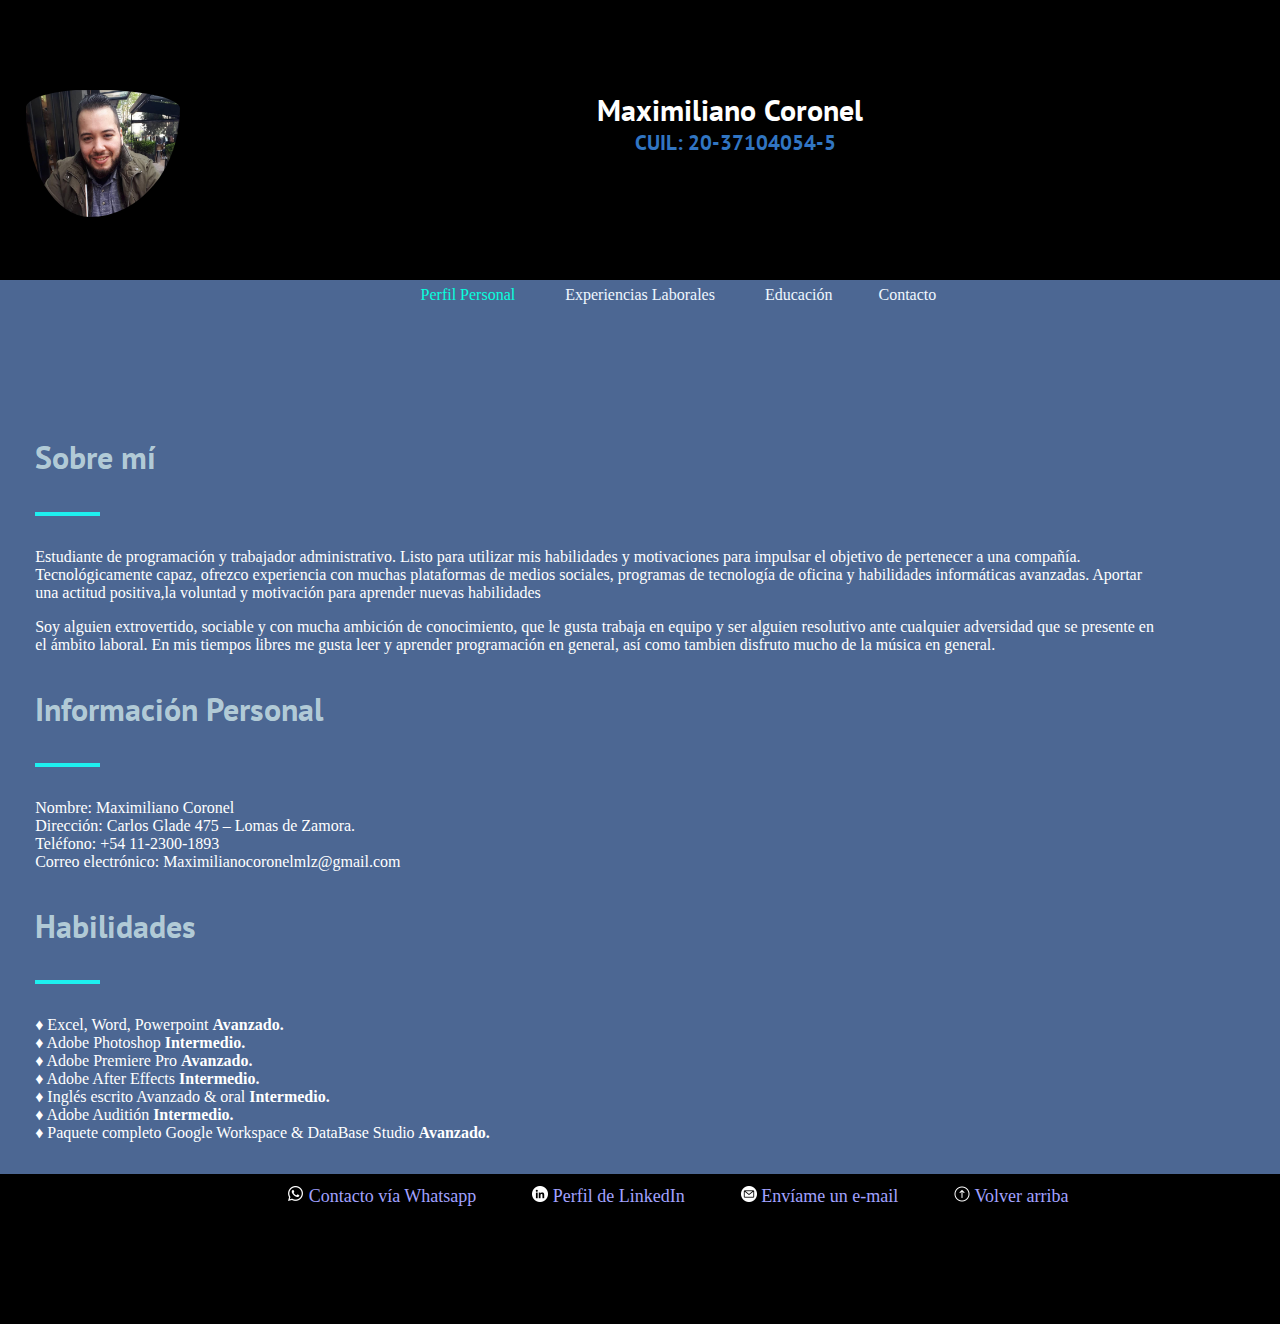
<file: index.html>
<!DOCTYPE html>
<html lang="es">
<head>
    
    <meta charset="UTF-8">
    <meta http-equiv="X-UA-Compatible" content="IE=edge">
    <meta name="viewport" content="width=device-width, initial-scale=1.0">
    <title>C.V Lautaro Coronel</title>
    <link rel="stylesheet" href="style.css" > 
    <link rel="stylesheet" href="style_tablet.css" media="screen and (min-width: 768px) and (max-width: 1024px)">
</head>

<body>
    <header id="up">
        <figure><img src="../img/cvimagen.png" alt="" width="180px"></figure>
        <h1>Maximiliano Coronel</h1>
        <h3>CUIL: 20-37104054-5</h3>
    </header>
    
        <!-- Barra Navegación de mi CV -->
        <nav class="navbar">
            <ul class="menu">
                <li><a class="active" href="#">Perfil Personal</a></li>
                <li><a href="/pages/work.html">Experiencias Laborales</a></li>
                <li><a href="/pages/edu.html">Educación</a></li><li><a href="/pages/contacto.html">Contacto</a></li></ul>
        </nav>
        <!-- Fin Barra Navegación de mi CV -->

    <main id=>
        <div id="left">
            <div class="sobremi">
                <div class="sobremi-info">
                <h2>Sobre mí</h2>
                <div class="partedivisoria"></div>
                <p>Estudiante de programación y trabajador administrativo. Listo para utilizar mis habilidades y motivaciones para impulsar el objetivo de pertenecer a una compañía. Tecnológicamente capaz, ofrezco experiencia con muchas plataformas de medios sociales, programas de tecnología de oficina y habilidades informáticas avanzadas. Aportar una actitud positiva,la voluntad y motivación para aprender nuevas habilidades </p>
                
                <p>Soy alguien extrovertido, sociable y con mucha ambición de conocimiento, que le gusta trabaja en equipo y ser alguien resolutivo ante cualquier adversidad que se presente en el ámbito laboral. En mis tiempos libres me gusta leer y aprender programación en general, así como tambien disfruto mucho de la música en general.</p>
                
                <h2>Información Personal</h2>
                <div class="partedivisoria"></div>
                <p>Nombre: Maximiliano Coronel
                <br>
                Dirección:  Carlos Glade 475 – Lomas de Zamora.
                <br>
                Teléfono:  +54 11-2300-1893
                <br>
                Correo electrónico: Maximilianocoronelmlz@gmail.com 
                </p>
                
                
                <h2>Habilidades</h2>
                <div class="partedivisoria"></div>
                <p>
                ♦ Excel, Word, Powerpoint <strong>Avanzado.</strong>
                <br>
                ♦ Adobe Photoshop <strong>Intermedio.</strong>
                <br>
                ♦ Adobe Premiere Pro <strong>Avanzado.</strong>
                <br>
                ♦ Adobe After Effects <strong>Intermedio.</strong>
                <br>
                ♦ Inglés escrito Avanzado & oral <strong>Intermedio.</strong>
                <br>
                ♦ Adobe Auditión <strong>Intermedio.</strong>
                <br>
                ♦ Paquete completo Google Workspace & DataBase Studio <strong>Avanzado.</strong>
                </p>
    </main>
    
    <footer>
    <ul id="contacto">
        <li><a href="https://wa.me/5491128840361"><img src="../img/wpp.png" alt="Logo de Whatsapp" style="width: 16px;"> Contacto vía Whatsapp</a></li>
        <li><a href="https://linkedin.com/lautarorcoronel"><img src="../img/linked.png" alt="Logo de LinkedIn" style="width: 16px;"> Perfil de LinkedIn</a></li>
        <li><a href="/pages/contacto.html"><img src="../img/mail.png" alt="Correo Electrónico" style="width: 16px;"> Envíame un e-mail</a></li>
        <li><a href="#up"><img src="../img/up.png" alt="Flecha hacia arriba" style="width: 16px;"> Volver arriba</a></li>
    </ul></footer>
</body>
</html>
</file>
<file: style.css>
@import url('https://fonts.googleapis.com/css2?family=Inter+Tight:wght@300;400;500;700&family=PT+Sans:wght@400;700&display=swap');

@import url('https://fonts.googleapis.com/css2?family=Inter+Tight:wght@300;400;500;700&family=Oswald:wght@400;500;700&display=swap');

* {
    margin: 0;
    padding: 0;
    box-sizing: border-box;
    
}

/* RECT. NEGRO */

header {
    width: 100%;
    height: 280px;
    background-color: black;
    vertical-align: middle;
}

header img {
    float: left;
    padding: 7% 0% 0% 2%;
    vertical-align: middle;
    border-radius: 50%;
}

h1 {
    color: white;
    text-align: center;
    font-size: 1.9em;
    font-weight: 900;
    font-family: 'Inter Tight', sans-serif;
    font-family: 'PT Sans', sans-serif;
    padding-top: 90px;
}

h3 {
    color: rgb(49, 117, 194);
    font-size: 1.3em;
    text-align: center;
    font-family: 'Inter Tight', sans-serif;
    font-family: 'PT Sans', sans-serif;
    padding-left: 190px;
}

#boxing {
    vertical-align: middle;
    padding-top: 85px;
}

/* FIN RECT NEGRO */

/* NAVEGACION */

nav {
    text-align: center;
}


.menu a:hover {
    background-color: rgba(127, 197, 255, 0.5);
    color: #000000;
    transition: ease-in .5s;
    padding: 10px 20px;

}

nav .active {
    color:rgb(7, 255, 222);
  


    
  }


hr {
    margin: auto;
    margin-top: 5%;
    width: 80vw;
}

ul { 
    padding-left: 6%;
    margin: auto;

}

ul, li {
    display:inline-block;
    margin: 3px;
    list-style: none;
}

a {
color: aliceblue;
text-decoration: none;
padding: 10px 20px;
}





/* FIN NAVEGACIÓN */

/* CONTENIDO INDEX */

body {
    background-color: #4C6793;
}


/* SECCION INDEX SOBRE MÍ */

.sobremi {
    display: grid;
    grid-template-columns: repeat(10, 1fr);
    width: 100vw;
    background-color: #4C6793;
    }
    
    .sobremi-info {
      grid-column: 1/10;
      padding: 1em;
      margin-right: 20;
    }
    
    .sobremi-info p {
      color:#ffffff
    }
    
    .sobremi-info h2 {
    font-size: 2em;
    color: rgba(184, 209, 219, 0.966);
    
    }
    
    .partedivisoria {
    height: 4px;
    width:  65px;
    background-color: rgb(29, 240, 240);
    margin-top: 6px;
    margin-bottom: 2em;
    }
    
    .sobremi p {
    margin-bottom: 1em;
    
    }


/* FIN SECCION INDEX SOBRE MÍ */

/* INICIO SECCION EXPERIENCIA LABORAL  */

span {
    color: #00fff2b9;

 }

 .brand span {
    color: rgb(0, 204, 255);

}

/* FIN SECCION EXPERIENCIA LABORAL  */





main {
    margin-top: 6%;
    padding-left: 1.5%;
}

h2 {
    font-size: 2em;
    margin-top: 3%;
    margin-bottom: 3%;
    font-family: 'Inter Tight', sans-serif;
    font-family: 'PT Sans', sans-serif;
}

p {
    font-weight: 549;
}

span {
    display: inline-block;
    margin-top: 2%;
    margin-bottom: 5%;
    font-size: large;
}

#right {
    margin-bottom: 20px;
}

#left {
    text-align: left;
    justify-content: left;
}

/* FIN CONTENIDO INDEX */


/* EXPERIENCIAS LABORALES  ////////////*/

#pwork {
    margin: auto;
    margin-bottom: 30px;
    width: 80vw;
}

.pwork {
    margin-bottom: 40px;
}

h4 { 
    font-weight: 500;
    font-size: larger;
    font-family: 'Inter Tight', sans-serif;
    font-family: 'Oswald', sans-serif; 
    
}

/* CONTACTO ///////////*/

form {
    width: 80%;
    margin: 50px auto;
    padding: 2rem;
    background-color:rgb(231, 227, 227);
    border: 5px solid rgb(0, 0, 0);   
    font-family: 'Inter Tight', sans-serif;
    font-family: 'Oswald', sans-serif; 
}

label{
    font-size:20px;
}

input{
    padding: 10px 0;
    width: 100%;
    margin-bottom: 10px;
}

textarea{ 
    width: 100%;
    margin-bottom: 10px;
    border: none;
    resize:vertical; 
    min-height:120px; 
}

.boton{
    padding: 10px;
    background-color: black;
    color: white;
}

.boton2{
    padding: 10px;
    background-color: black;
    color: white;
}

.boton:hover{
    color:#0df521;
}

.boton2:hover{
    color:#e00c0c;
}

/* FIN CONTACTO ////////// */

/* FOOTER ////////////////// */

footer {
    background: black;
    width: 100%;
    height: 150px;
    text-align: center;
}

#contacto {
    height: 1px;
}


#contacto li {
    font-size: 18px;
    margin: 6px;
    
}

#contacto li img {
    padding-top: 3px;
}

#contacto li a:link{
    color: rgb(162, 162, 255);
    text-decoration: none;
}

#contacto li a:visited {
    color: rgb(155, 155, 223);
    text-decoration: none;
}



/* FIN FOOTER ///////// */
</file>
<file: style_tablet.css>
h2 {
    margin-top: 0%;
    margin-bottom: 2.5%;
}
</file>
